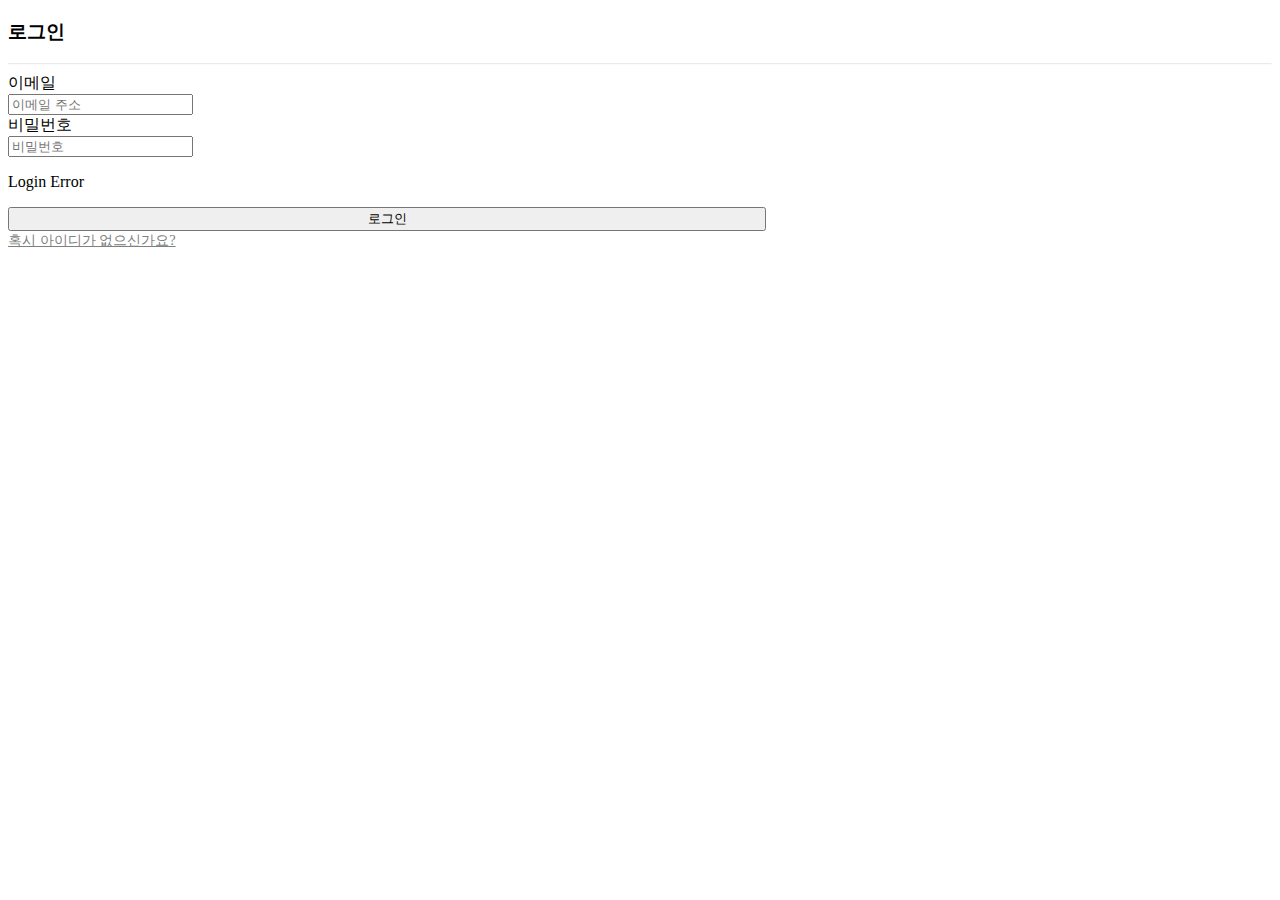
<file: src/main/resources/templates/login.html>
<!DOCTYPE html>
<html xmlns:th="http://www.thymeleaf.org"
      xmlns:layout="http://www.ultraq.net.nz/thymeleaf/layout"
      layout:decorate="~{layouts/layout}" >

<div layout:fragment="content" class="container py-5">
    <div class="row justify-content-center">
        <div class="col-12 col-md-8 col-lg-6 pb-5">
            <form action="/members/login/process" method="post">
                <div class="card shadow p-1" style="border-radius: 30px;">
                    <div class="p-0" style="border-radius: 30px 30px 0 0;">
                        <div class="text-black text-center py-4">
                            <h3><i class="fa fa-envelope"></i> 로그인 </h3>
                        </div>
                    </div>
                    <hr style="opacity: 0.2; margin-top: 0">
                    <div class="card-body p-3">
                        <div class="form-group py-2">
                            <label class="small" for="email">이메일</label>
                            <div class="input-group mb-2">
                                <input type="text" class="form-control" id="email" name="email" placeholder="이메일 주소">
                            </div>
                        </div>

                        <div class="form-group py-2">
                            <label class="small" for="password">비밀번호</label>
                            <div class="input-group mb-2">
                                <input type="password" class="form-control" id="password" name="password" placeholder="비밀번호">
                            </div>
                        </div>

                        <!-- 오류 메시지 -->
                        <p class="error text-center" th:if="${errorMessage}"  th:text="${errorMessage}"> Login Error </p>

                        <div class="text-center py-3">
                            <input type="submit" value="로그인" class="btn btn-primary btn-block rounded-2 py-2" style="width: 60%;">
                        </div>

                        <div class="text-center">
                            <a href="/members/signup" class="btn rounded-2 py-2" style="width: 60%; font-size: 0.9em; text-decoration: underline; color: gray;">
                                혹시 아이디가 없으신가요?
                            </a>
                        </div>

                    </div>
                </div>
            </form>
        </div>
    </div>
</div>

</html>
</file>
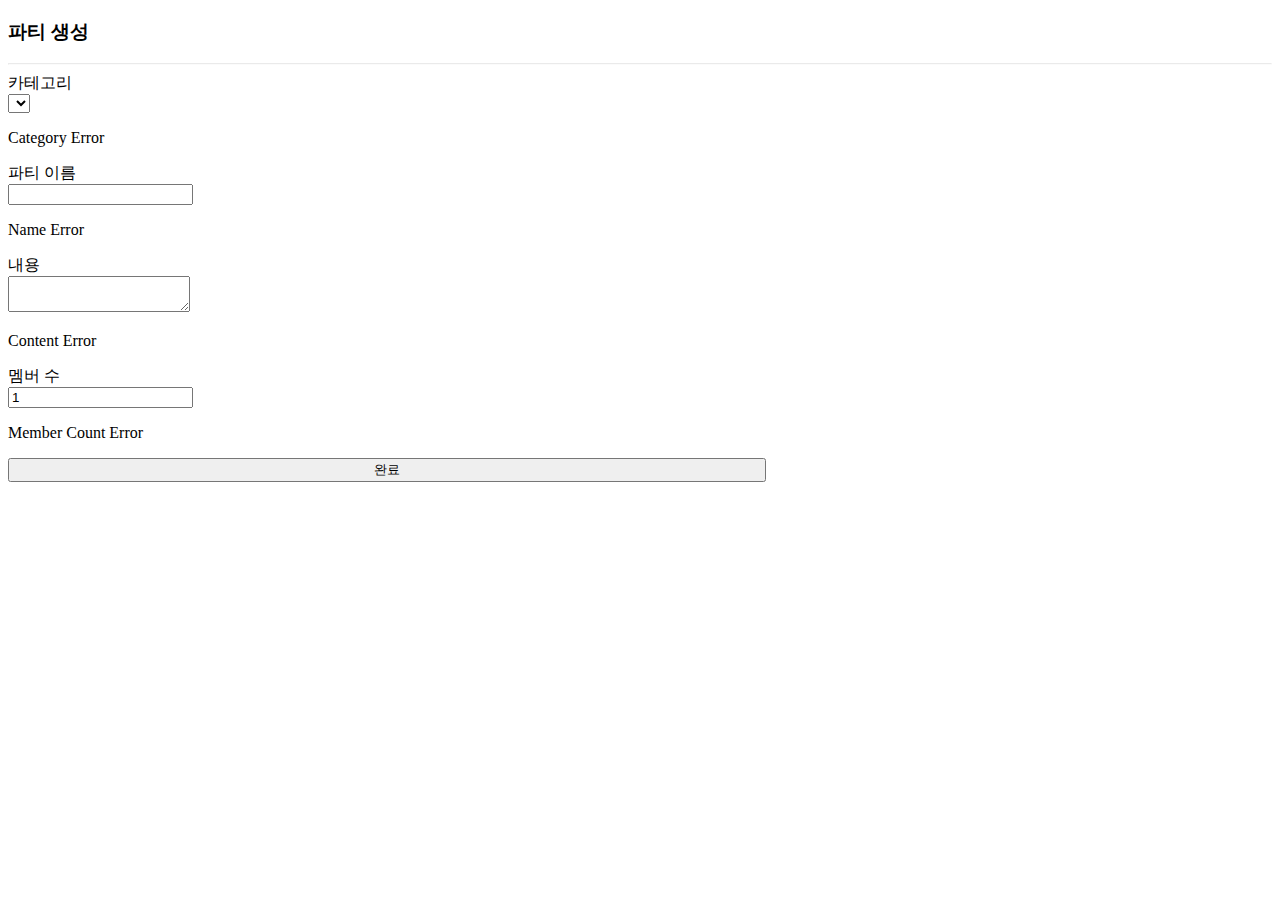
<file: src/main/resources/templates/party_create.html>
<!DOCTYPE html>
<html xmlns:th="http://www.thymeleaf.org"
      xmlns:layout="http://www.ultraq.net.nz/thymeleaf/layout"
      layout:decorate="~{layouts/layout}" >

<div layout:fragment="content" class="container py-5">
    <div class="row justify-content-center">
        <div class="col-12 col-md-8 col-lg-6 pb-5">
            <form action="#" th:action="@{/party/create}" th:object="${partyForm}" method="post">
                <div class="card shadow p-1" style="border-radius: 30px;">
                    <div class="p-0" style="border-radius: 30px 30px 0 0;">
                        <div class="text-black text-center py-4">
                            <h3><i class="fa fa-envelope"></i> 파티 생성 </h3>
                        </div>
                    </div>
                    <hr style="opacity: 0.2; margin-top: 0">
                    <div class="card-body p-3">
                        <div class="form-group py-2">
                            <label class="small" for="category">카테고리</label>
                            <div class="input-group mb-2">
                                <select th:field="*{category}" id="category" class="form-control">
                                    <option th:each="category : ${T(com.thingk0.wauda.domain.constant.Category).values()}"
                                            th:value="${category}" th:text="${category.getValue()}"
                                            th:selected="${category == '택시팟'}"></option>
                                </select>
                            </div>
                            <p th:if="${#fields.hasErrors('category')}" th:errors="*{category}" class="error">Category Error</p>
                        </div>

                        <div class="form-group py-2">
                            <label class="small" for="name">파티 이름</label>
                            <div class="input-group mb-2">
                                <input type="text" th:field="*{name}" id="name" class="form-control">
                            </div>
                            <p th:if="${#fields.hasErrors('name')}" th:errors="*{name}" class="error">Name Error</p>
                        </div>

                        <div class="form-group py-2">
                            <label class="small" for="content">내용</label>
                            <div class="input-group mb-2">
                                <textarea th:field="*{content}" id="content" class="form-control"></textarea>
                            </div>
                            <p th:if="${#fields.hasErrors('content')}" th:errors="*{content}" class="error">Content Error</p>
                        </div>

                        <div class="form-group py-2">
                            <label class="small" for="memberCnt">멤버 수</label>
                            <div class="input-group mb-2">
                                <input type="number" th:field="*{memberCnt}" id="memberCnt" class="form-control" value="1">
                            </div>
                            <p th:if="${#fields.hasErrors('memberCnt')}" th:errors="*{memberCnt}" class="error">Member Count Error</p>
                        </div>

                        <div class="text-center py-3">
                            <input type="submit" value="완료" class="btn btn-primary btn-block rounded-2 py-2" style="width: 60%;">
                        </div>
                    </div>
                </div>
            </form>
        </div>
    </div>
</div>

</html>
</file>
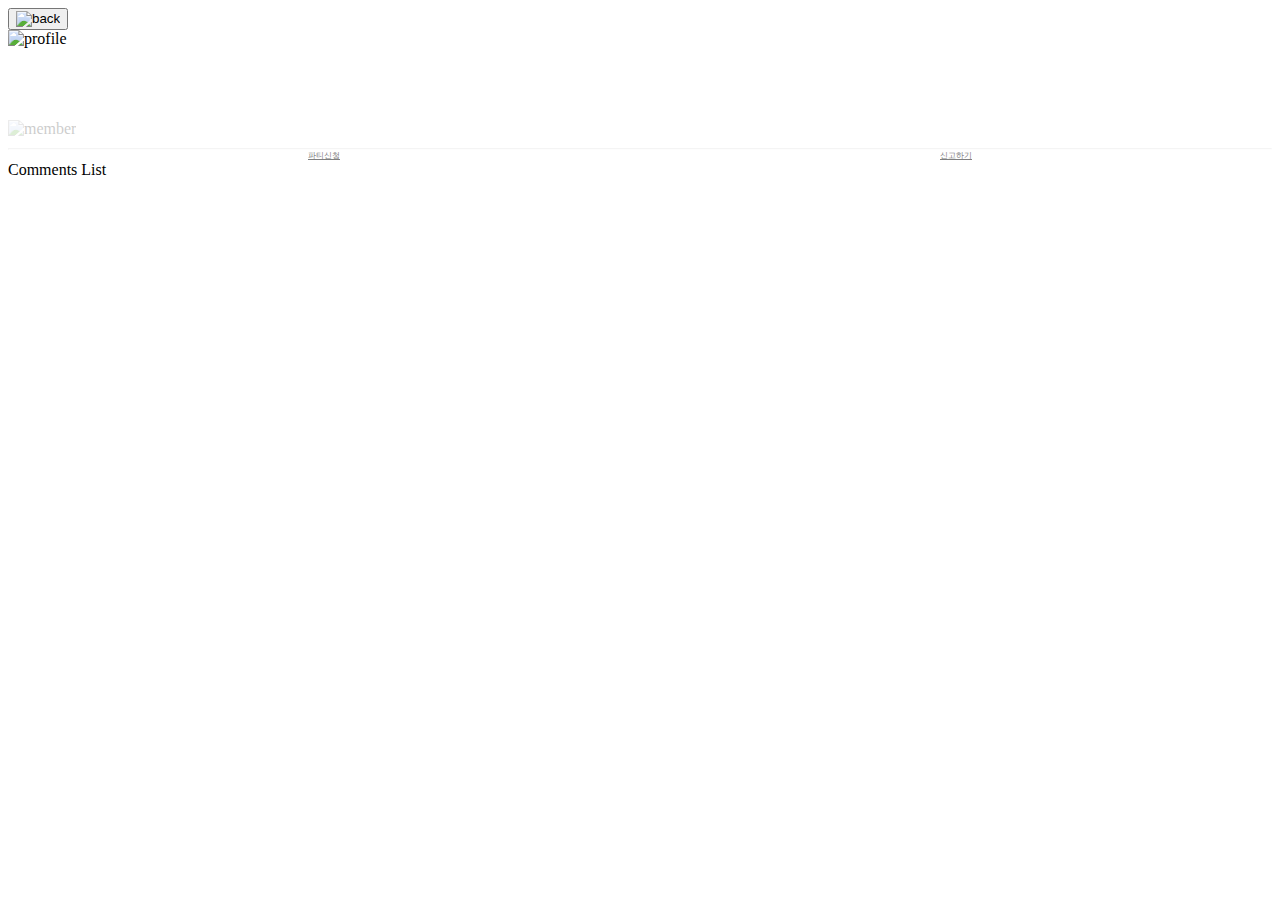
<file: src/main/resources/templates/party_detail.html>
<!DOCTYPE html>
<html xmlns:th="http://www.thymeleaf.org"
      xmlns:layout="http://www.ultraq.net.nz/thymeleaf/layout"
      layout:decorate="~{layouts/layout}">

<div layout:fragment="content" class="container py-3">
    <button class="btn btn-link px-0" onclick="window.location.href='/'">
        <img th:src="@{/img/back-btn.svg}" alt="back" style="width: 30px; height: 30px;"></button>
    <div class="card mb-3 d-flex flex-row shadow-sm rounded">
        <div class="card-body pb-0">
            <img th:src="@{/img/default-profile.png}" alt="profile" style="padding-left: 0">
            <span class="small" th:text="${party.owner}"></span>
            <small class="text-muted" style="font-size: 0.6em; padding-left: 10px">
                <span th:text="${#temporals.format(party.createdAt, 'MM/dd HH:mm')}"></span>
            </small>
            <h6 class="card-title" th:text="${party.name}" style="font-size: 1.5em;"></h6>
            <div style="display: flex; align-items: center;"></div>
            <p class="card-text" th:text="${party.content}"></p>
            <span class="border rounded mx-0 px-1" style="display: inline-block;">
                <img th:each="i : ${#numbers.sequence(1, party.count)}" th:src="@{/img/party-member.svg}" alt="member" style="width: 10px; height: 10px; opacity: 0.2">
            </span>
            <hr style="margin-top: 10px; margin-bottom: 0; opacity: 0.1;">
            <div style="display: flex; align-items: center; justify-content: space-between;">
                <div></div>
                <a href="#" class="btn btn-sm" style="font-size: 0.5em; color: gray">파티신청</a>
                <div></div>
                <a href="#" class="btn btn-sm" style="font-size: 0.5em; color: gray">신고하기</a>
                <div></div>
            </div>
        </div>
    </div>
    <div class="card mb-3 d-flex flex-row shadow-sm rounded">
        <div class="card-body">
            Comments List
        </div>
    </div>
    <div class="card-footer" style="visibility: hidden; margin-bottom: 110px"></div>
</div>
</html>
</file>
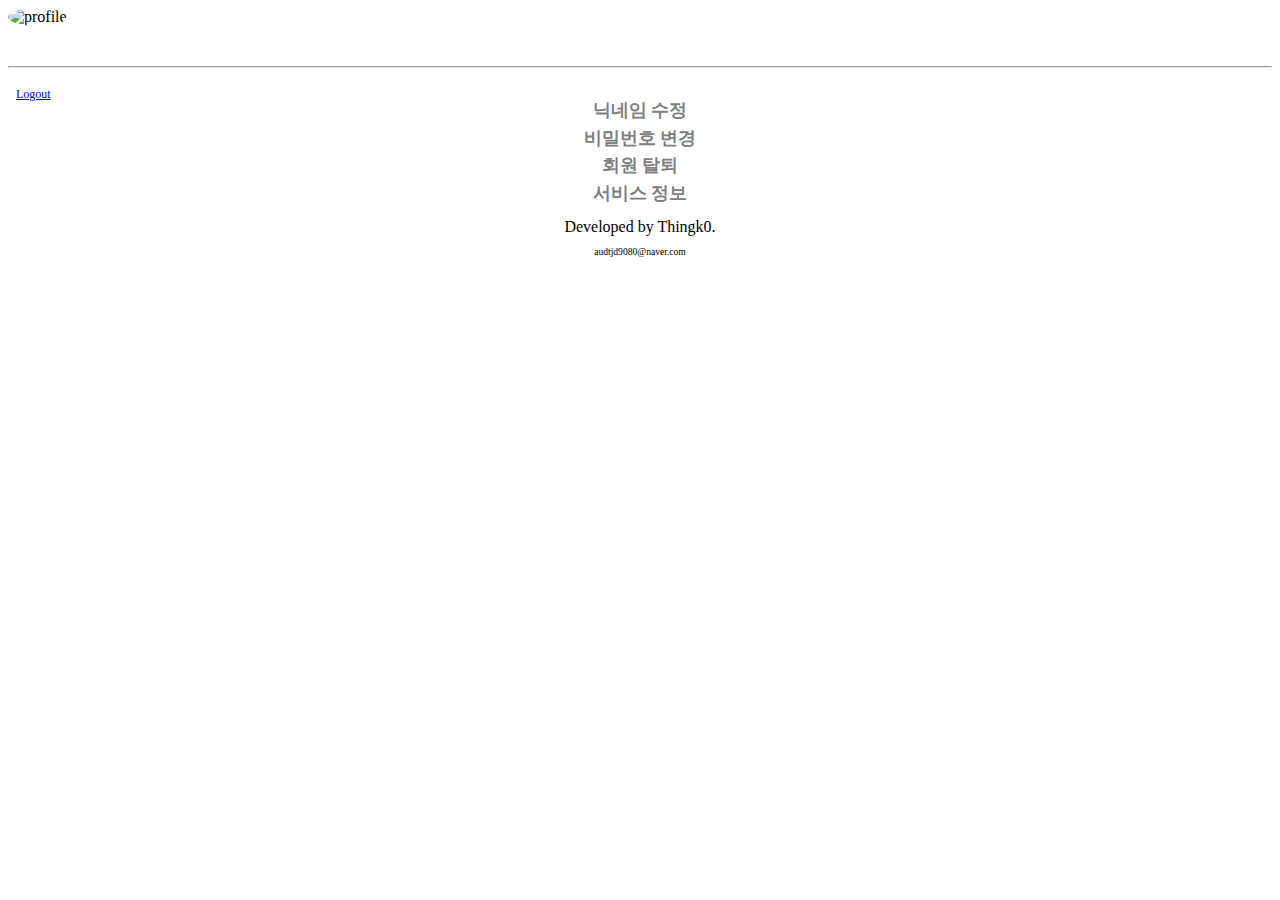
<file: src/main/resources/templates/profile.html>
<!DOCTYPE html>
<html xmlns:th="http://www.thymeleaf.org"
      xmlns:layout="http://www.ultraq.net.nz/thymeleaf/layout"
      layout:decorate="~{layouts/layout}">

<div layout:fragment="content" class="container py-3">
  <div class="card mb-3 d-flex flex-row shadow-sm rounded position-relative">
    <div class="card-body text-center">
      <img th:src="@{/img/profile.jpg}" alt="profile"
           style="width: 40%; height: auto;border-radius: 50%;" class="mx-auto py-3 d-block">
      <h5 class="card-title" th:text="${profile.nickname}" style="font-size: 1.5em;"></h5>
      <small class="text-muted"><span th:text="${profile.email}"></span></small>
      <hr>
      <p class="card-text" th:text="${profile.role}"></p>
      <a href="/logout" class="btn btn-sm btn-outline-secondary position-absolute top-0 end-0 m-3"
         style="padding: 0.25rem 0.5rem; font-size: 0.75rem;">Logout</a>
    </div>
  </div>
  <div class="card mb-3 d-flex flex-row shadow-sm rounded">
    <div class="card-body" style="padding-bottom: 0;">
        <div style="display: flex; align-items: center; justify-content: center; margin-bottom: 10px">
          <h5 class="card-title" style="font-size: 1.1em; margin: 0; line-height: 1; color: gray">닉네임 수정</h5>
        </div>
    </div>
  </div>
  <div class="card mb-3 d-flex flex-row shadow-sm rounded">
    <div class="card-body" style="padding-bottom: 0;">
      <div style="display: flex; align-items: center; justify-content: center; margin-bottom: 10px">
        <h5 class="card-title" style="font-size: 1.1em; margin: 0; line-height: 1; color: gray">비밀번호 변경</h5>
      </div>
    </div>
  </div>
  <div class="card mb-3 d-flex flex-row shadow-sm rounded">
    <div class="card-body" style="padding-bottom: 0;">
      <div style="display: flex; align-items: center; justify-content: center; margin-bottom: 10px">
        <h5 class="card-title" style="font-size: 1.1em; margin: 0; line-height: 1; color: gray">회원 탈퇴</h5>
      </div>
    </div>
  </div>
  <div class="card mb-3 d-flex flex-row shadow-sm rounded">
    <div class="card-body" style="padding-bottom: 0;">
      <div style="display: flex; align-items: center; justify-content: center; margin-bottom: 10px">
        <h5 class="card-title" style="font-size: 1.1em; margin: 0; line-height: 1; color: gray">서비스 정보</h5>
      </div>
    </div>
  </div>

  <div class="text-muted" style="text-align: center">
    <p style="margin-bottom: 0">Developed by Thingk0.</p>
    <p style="font-size: 0.6em">audtjd9080@naver.com</p>
  </div>

  <div class="card-footer mb-5" style="visibility: hidden;"></div>
</div>
</html>
</file>
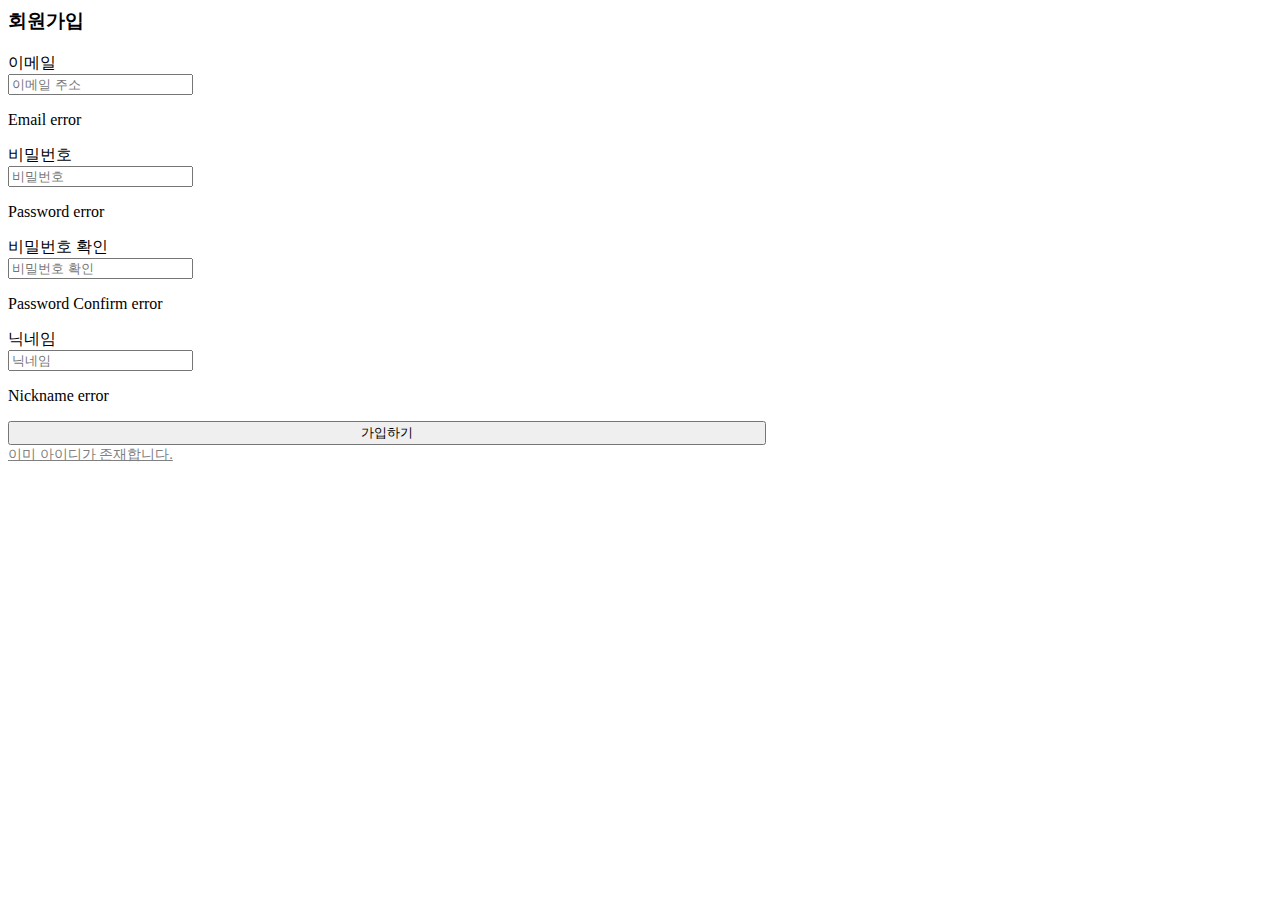
<file: src/main/resources/templates/signup.html>
<html xmlns:th="http://www.thymeleaf.org"
      xmlns:layout="http://www.ultraq.net.nz/thymeleaf/layout"
      layout:decorate="~{layouts/layout}" >

<div layout:fragment="content" class="container py-5">
    <div class="row justify-content-center">
        <div class="col-12 col-md-8 col-lg-6 pb-5">
            <form th:action="@{/members/signup}" th:object="${registerForm}" method="post">
                <div class="card shadow p-1" style="border-radius: 30px;">
                    <div class="p-0" style="border-radius: 30px 30px 0 0;">
                        <div class="text-black text-center py-4">
                            <h3><i class="fa fa-envelope"></i> 회원가입 </h3>
                        </div>
                    </div>
                    <div class="card-body p-3">
                        <div class="form-group py-2">
                            <label for="email">이메일</label>
                            <div class="input-group mb-2">
                                <input type="text" class="form-control" id="email" name="email" th:field="*{email}" placeholder="이메일 주소">
                            </div>
                            <p class="error" th:if="${#fields.hasErrors('email')}" th:errors="*{email}">Email error</p>
                        </div>

                        <div class="form-group py-2">
                            <label for="password">비밀번호</label>
                            <div class="input-group mb-2">
                                <input type="password" class="form-control" id="password" name="password" th:field="*{password}" placeholder="비밀번호">
                            </div>
                            <p class="error" th:if="${#fields.hasErrors('password')}" th:errors="*{password}">Password error</p>
                        </div>

                        <div class="form-group py-2">
                            <label for="passwordConfirm">비밀번호 확인</label>
                            <div class="input-group mb-2">
                                <input type="password" class="form-control" id="passwordConfirm" name="passwordConfirm" th:field="*{passwordConfirm}" placeholder="비밀번호 확인">
                            </div>
                            <p class="error" th:if="${#fields.hasErrors('passwordConfirm')}" th:errors="*{passwordConfirm}">Password Confirm error</p>
                        </div>

                        <div class="form-group py-2">
                            <label for="nickname">닉네임</label>
                            <div class="input-group mb-2">
                                <input type="text" class="form-control" id="nickname" name="nickname" th:field="*{nickname}" placeholder="닉네임">
                            </div>
                            <p class="error" th:if="${#fields.hasErrors('nickname')}" th:errors="*{nickname}">Nickname error</p>
                        </div>

                        <div class="text-center py-3">
                            <input type="submit" value="가입하기" class="btn btn-primary btn-block rounded-2 py-2" style="width: 60%;">
                        </div>

                        <div class="text-center">
                            <a href="/members/login" class="btn rounded-2 py-2" style="width: 60%; font-size: 0.9em; text-decoration: underline; color: gray;">
                                이미 아이디가 존재합니다.
                            </a>
                        </div>
                    </div>
                </div>
            </form>
        </div>
    </div>
</div>

</html>
</file>
